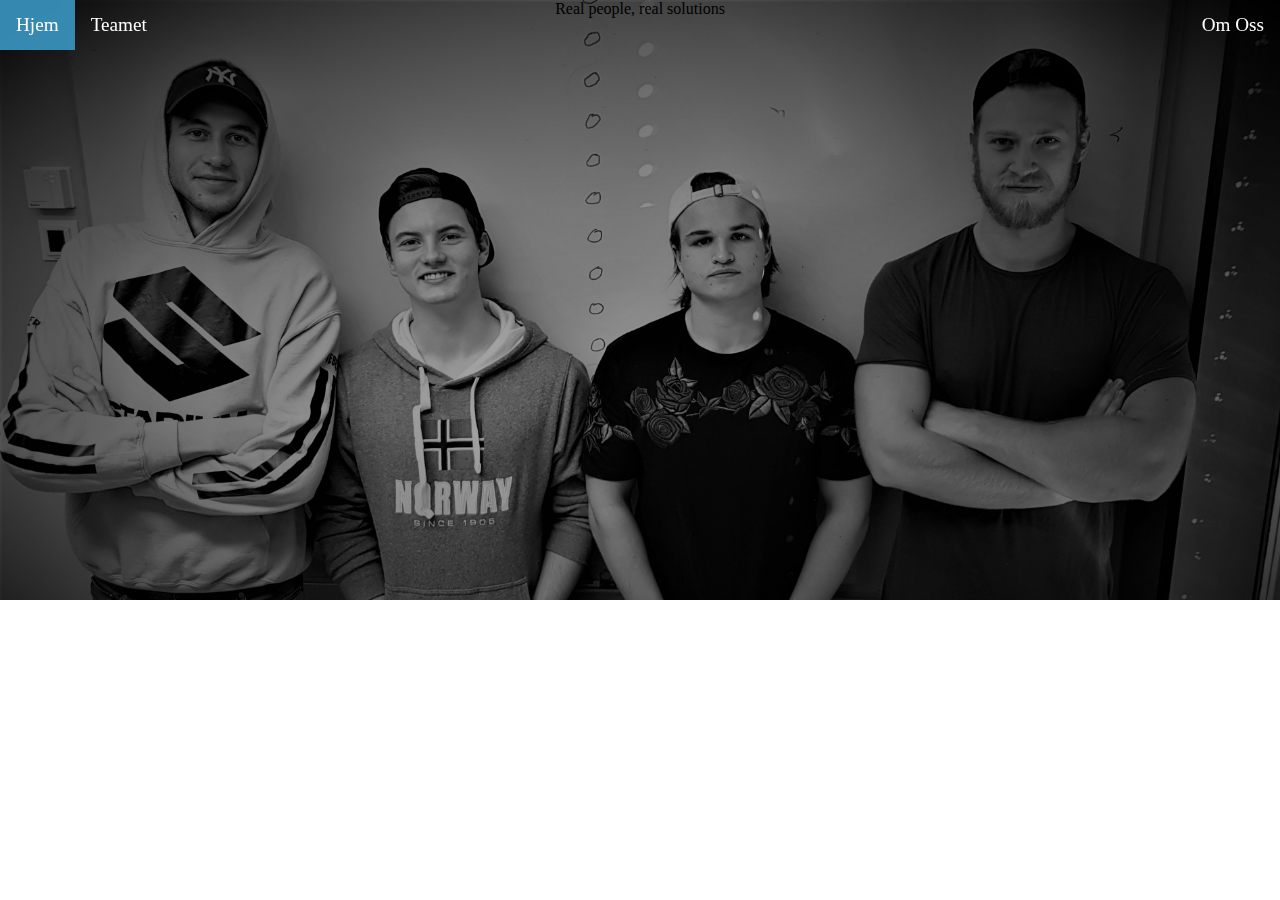
<file: index.html>
<!DOCTYPE html>
<html>
	<head>
		<meta charset="UTF-8">
		<title>ProsjektnettsideING102</title>
		<link rel="stylesheet" href="styles.css">
	</head>
	
	<body>
		<ul>
			<li><a href="index.html">Hjem</a></li>
			<li><a href="teamet.html">Teamet</a></li>
			<li style="float:right"><a class="active" href="om.html">Om Oss</a></li>
		</ul>
		
		<div class="forside">
			<div class="overskrift">
			<span>Real people, real solutions</span>
			</div>
		</div>
		
		<div class="">
			
		</div>
		
		<div class="footer">
			
			
		</div>
		
	</body>

</html>
</file>
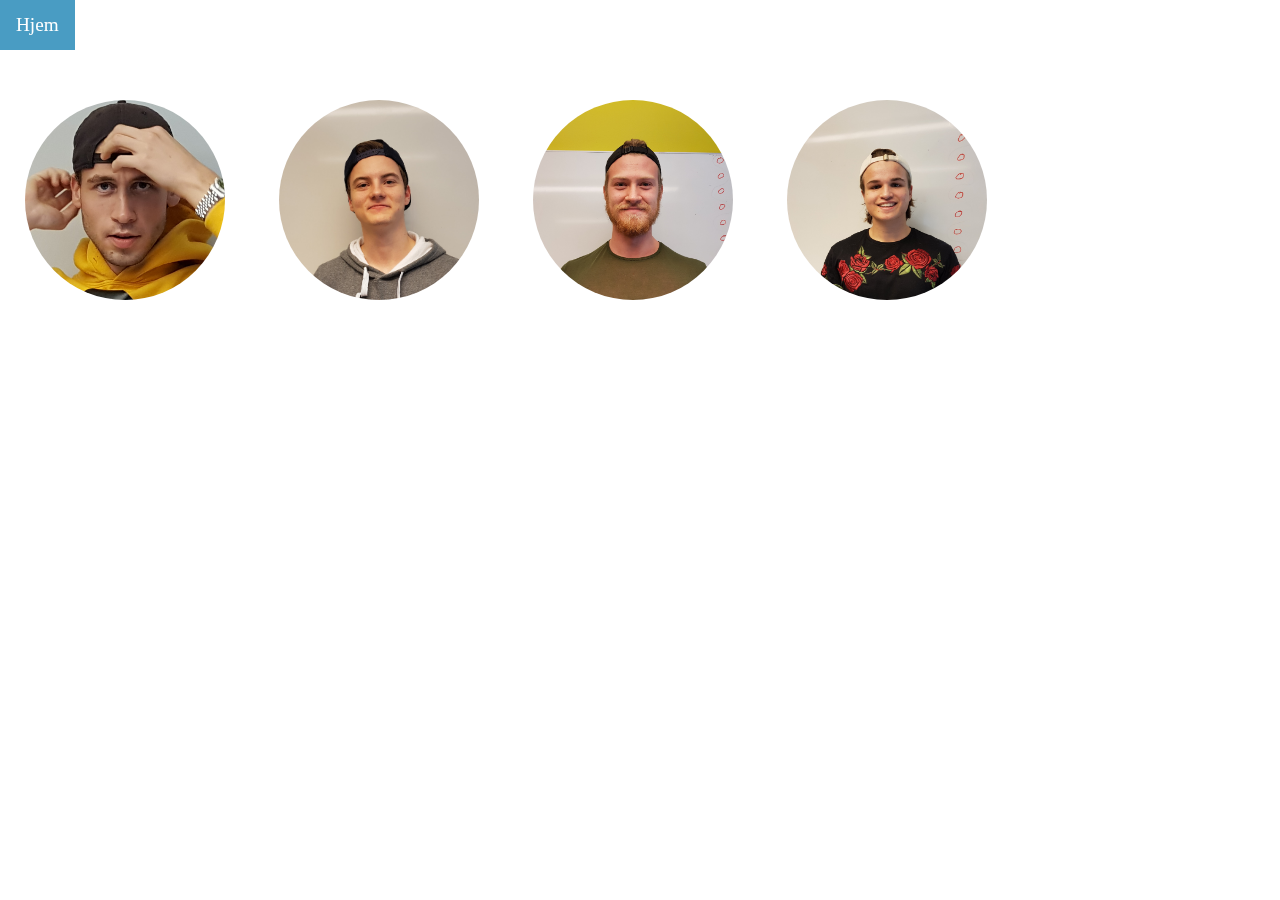
<file: teamet.html>
<!DOCTYPE html>
<html>
	<head>
		<meta charset="UTF-8">
		<title>ProsjektnettsideING102</title>
		<link rel="stylesheet" href="styles.css">
	</head>
	
	<body>
		<ul>
			<li><a href="index.html">Hjem</a></li>
			<li><a href="teamet.html">Teamet</a></li>
			<li style="float:right"><a class="active" href="om.html">Om Oss</a></li>
		</ul>
		
			

			<div class="circular--landscape">
				<a href="Sebastian.html">
					<img src="FirkantSebastian.jpg" />
				</a>
			</div> 

			 <div class="circular--landscape">
				<a href="Andreas.html">
					<img src="FirkantAndreas.jpg" />
				</a>
			</div>

			<div class="circular--landscape">
				<a href="Eirik.html">
					<img src="FirkantEirik.jpg" />
				</a>
			</div>
			   
			<div class="circular--landscape">
				<a href="Matias.html">
					<img src="FirkantMatias.jpg">
				</a>
			</div>
			  
			  
			  
			  
			 
		
		<div class="teamet">
			<div class="overskriftteam">
			</div>
		</div>		
		
		<div class="bakgrunn">

		</div>

		<div class="footer">
					
			
		</div>
		
	</body>

</html>
</file>
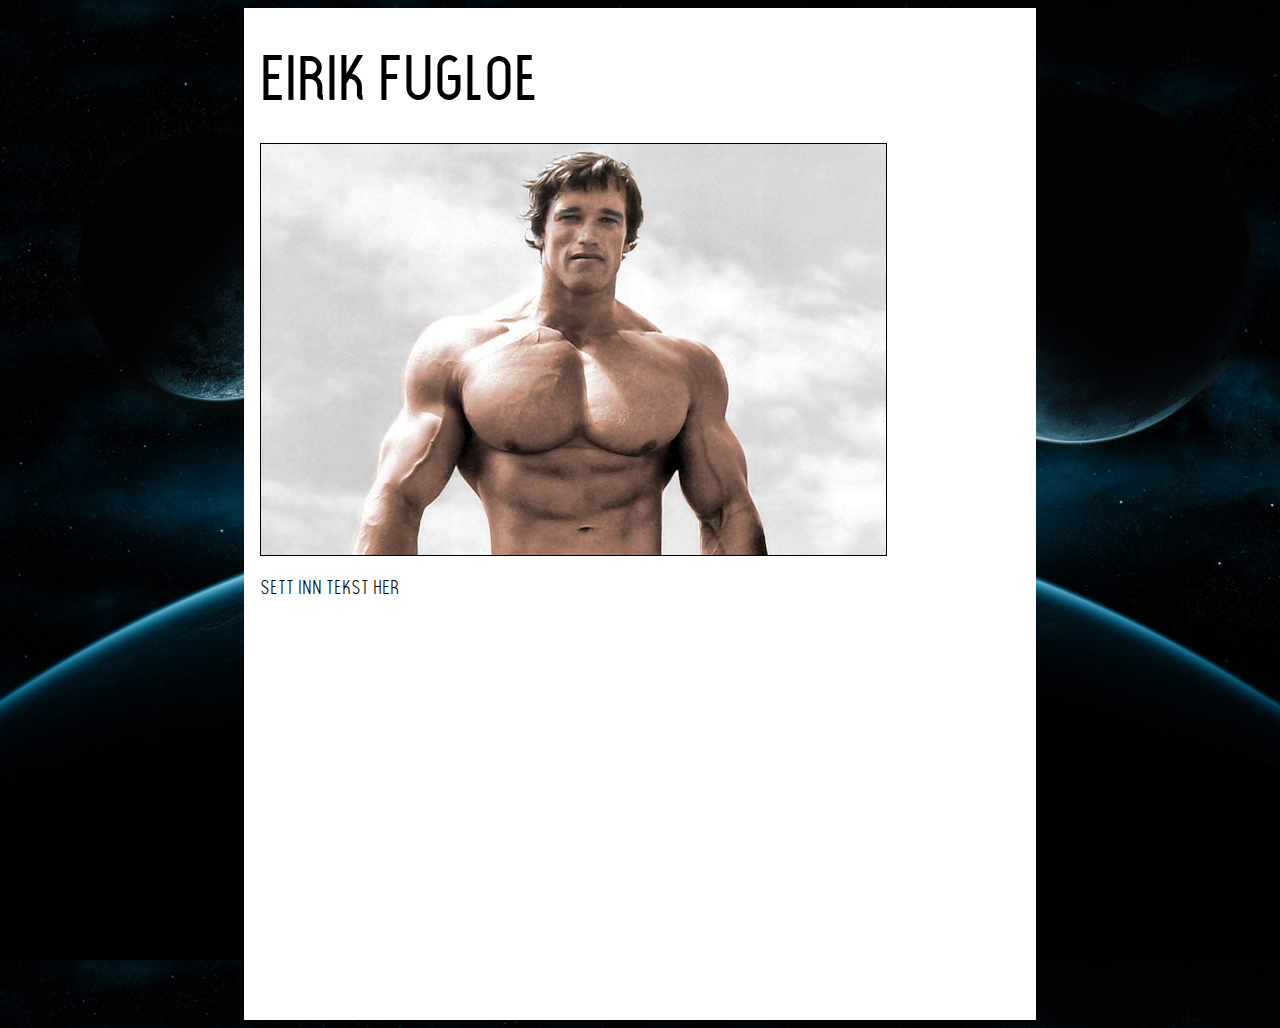
<file: Gruppearbeid/Framside.html>
<!DOCTYPE html>
<html lang="no">
   
<head>
    <meta charset="UTF-8">
    <meta name="viewport" content="width=device-width, initial-scale=1.0">
    <title>Shitface</title>
    <style>
        @import "index.css";
    </style>
</head>
<body>
    <div class="wrapper">
        <h1>
            Eirik Fugloe
        </h1>
        <img src="Arnold.jpg" style="width: 625px; height: 411px;">
        <p>
            Sett inn tekst hER
        </p>
    </div>
</body>
</html>
</file>
<file: styles.css>
* {
	margin: 0px;
	padding: 0px;
}

/* Meny Bar */
ul {
    list-style-type: none;
    margin: 0;
    padding: 0;
    width: 100%;
    overflow: auto;
    background-color: transparent;
    position: fixed; /* Make it stick, even on scroll */
}

li {
	float: left;
}
li a:hover, .dropdown:hover .dropbtn {
    background-color: rgba(57, 148, 190, 0.92);
}
li a, .dropbtn {
    display: inline-block;
    color: #FFFFFF;
    text-align: center;
    padding: 14px 16px;
    font-family: verdana;
    font-size: 1.2em;
    text-decoration: none;
}



li.dropdown {
    display: inline-block;
}

.dropdown-content {
    display: none;
    position: absolute;
    background-color: #f9f9f9;
    min-width: 160px;
    box-shadow: 0px 8px 16px 0px rgba(0,0,0,0.2);
    z-index: 1;
}

.dropdown-content a {
    color: black;
    padding: 12px 16px;
    text-decoration: none;
    display: block;
    text-align: left;
}

.dropdown-content a:hover {background-color: #f1f1f1}

.dropdown:hover .dropdown-content {
    display: block;
}
/* Meny Bar slutt */

/* Layout */
body {
	width: 100%;
	height: auto;
	background-color: rgba(255, 255, 255, 1);
}

.forside {
	width: 100%;
	height: 600px;
	background-size: cover;
	background-repeat: no-repeat;
	text-align: center;
	background-image: url(Forsidebilde1.jpg);
	background-position: center top;	
}

}
.overskrift {
	position: absolute;
	font-family: verdana;
	font-size: 7em;
	left=0;
	top: 55%;
	width: 100%;
	text-align: center;
	color: rgba(57, 148, 190, 0.92);
}

.forside-1 {
	width: 50%;
	height: 400px;
	
}

.teamet {
	width: 100%;
	height: 400px;
	background-size: contain;
	background-repeat: no-repeat;
	text-align: center;
	background-image: url();
	background-position: center top;
}

.overskriftteam {
	position: absolute;
	font-family: verdana;
	font-size: 5em;
	left=0;
	top: 20%;
	width: 100%;
	text-align: center;
	color: rgba(57, 148, 190, 0.92);
}

.informasjon {
	width: 100%;
	height: 1000px;
	background-color: rgba(78, 96, 151, 0.89);
}

.footer {
    background-color: rgba(255, 255, 255, 1);
    text-align: center;
    padding: 50px;
}

.circular--landscape {
	display: inline-block;
	position: relative;
	width: 200px;
	height: 200px;
	overflow: hidden;
	border-radius: 50%;
	margin:25px;
	margin-top: 100px;
	align-self: center;
  }
  .circular--landscape img {
	width: auto;
	height: 100%;
	margin-left: 0px;
	
  }
</file>
